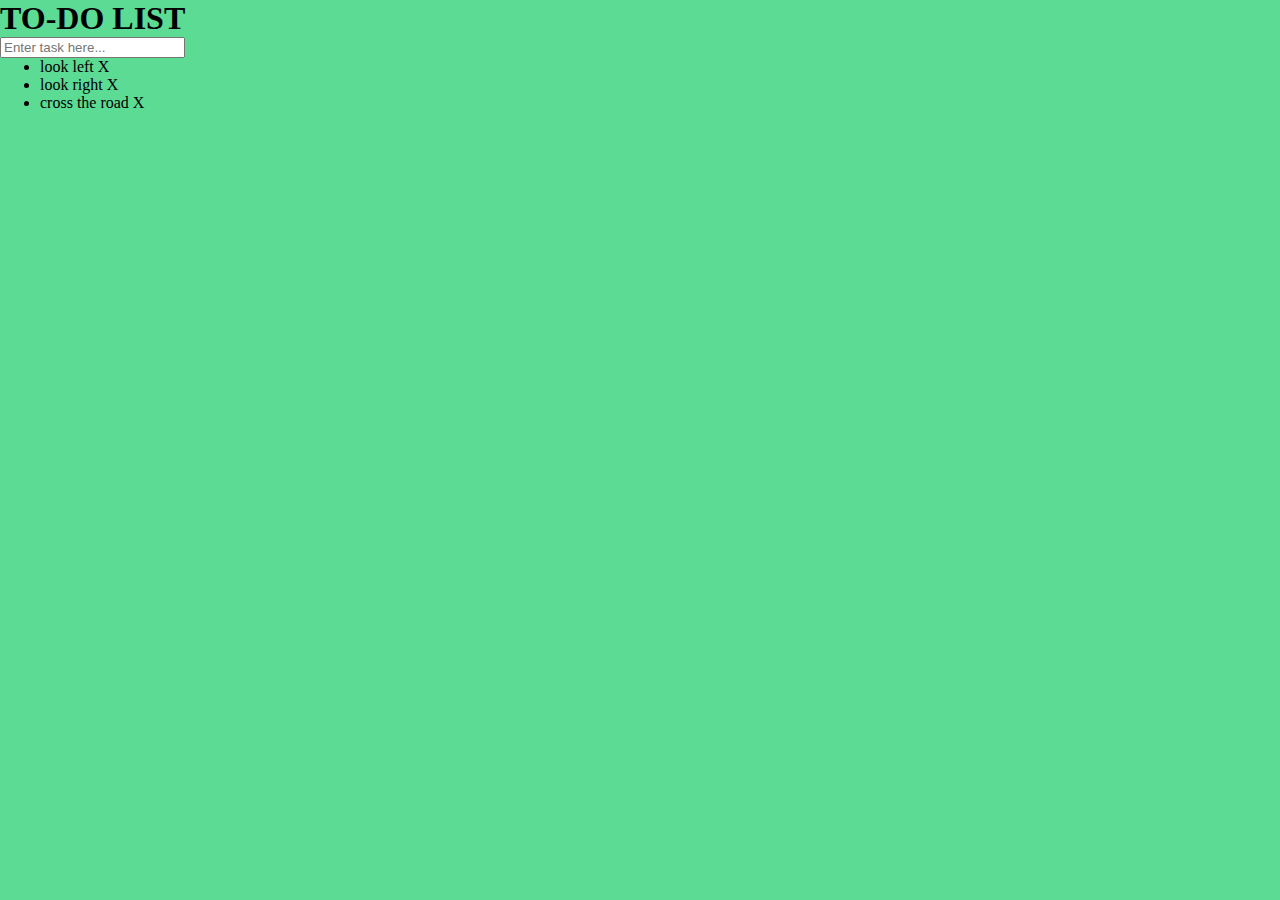
<file: index.html>
<!DOCTYPE html>
<html>
<head>

	<link rel="stylesheet" type="text/css" href="styletodo.css">

	<link href="https://fonts.googleapis.com/css?family=Lato" rel="stylesheet">

	<script type="text/javascript" src="jquery-3.3.1.slim.min.js"></script>
	
	<title></title>
</head>
<body>
	
	<div id="container">
		<h1>TO-DO LIST</h1>
		<input type="text" placeholder="Enter task here..." >

		<ul>
			<li>look left <span>X</span></li>
			<li>look right <span>X</span></li>
			<li>cross the road <span>X</span></li>
		</ul>
	</div>
<script type="text/javascript" src="todojava.js"></script>

</body>
</html>
</file>
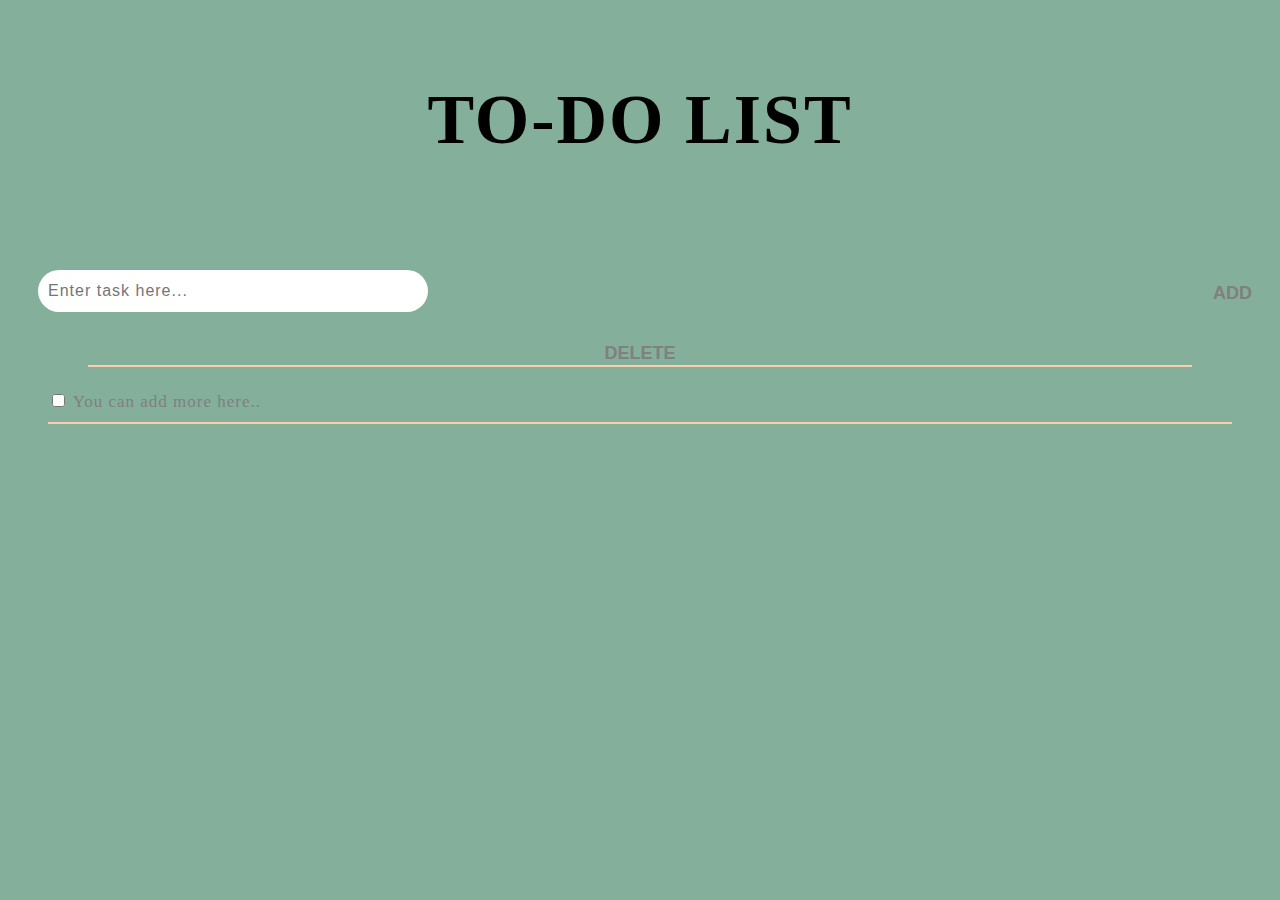
<file: anghtm.html>
<!DOCTYPE html>
<html lang="en" ng-app="ToDo">
<head>
	<meta charset="utf-8">
	<title>To-Do</title>
	<link rel="stylesheet" type="text/css" href="angcss.css">
</head>
<body>
	<div id="header"><h1>TO-DO LIST</h1></div>

<div ng-controller="todoController" id="container">
	<form name="frm" id="frm" ng-submit="addTodo()">
		<input id="task-inp" type="text" name="newTodo" ng-model="newTodo" placeholder="Enter task here..." required/>
		<span><button id="ad-btn" ng-disabled="frm.$invalid">ADD</button></span>
	</form>
	<div id="dlb"><button id="del-btn" ng-click="clearCompleted()">DELETE</button></div>

	<ul id="mylist">
		<li id="list" ng-repeat="todo in todos">
			<input id="check" type="checkbox" ng-model="todo.done"/>
			<span ng-class="{'done':todo.done}">{{ todo.title}}</span>
		</li>
	</ul>

</div>


   <script type="text/javascript" src="angular.min.js"></script>
  <script type="text/javascript" src="angjava.js"></script>
	

</body>
</html>
</file>
<file: styletodo.css>
*{
  box-sizing: border-box;
  margin: 0;
  
}

body{
  background-color: #5cdb95;

}

#header{
  color: #edf5e1;
  text-align: center;
  width: 100%;
  height: 100px;
    position: absolute;
    padding-top: 30px;
    font-family: 'Patua One', cursive;
    text-transform: uppercase;
    font-size: 50px;
    word-spacing: 5px;
    letter-spacing: 5px;
  
}

#add{

  background-color: none;
  float: left;
  padding-top: 40px;
  padding-bottom: 20px;
  width: 100%;
  padding-right: 25%;
  padding-left: 25%;
    position: relative;
    margin-top: 150px;
}

#inadd{
  background: #8ee4af;
    height: 50px;
  text-align: center;
  border-radius: 50px;
  /*padding-top: 15px;
  padding-bottom: 15px;*/
  position: relative;

}

#input{
  background: none;
  border-style: none;
  color: #379683;
  width: 70%;
  float: left;
  padding-left: 20px;
  padding-top: 15px;
  padding-right: 20px;
  padding-bottom: 15px;
  font-family: 'Roboto Mono', monospace;
  position: relative;
}

.adbtn{
  float: right;
    background: #379683;
  width: 30%;
  height: 100%;
    text-align: center;
    padding-top: 15px;
    color: white;
  border-bottom-right-radius: 50px;
  border-top-right-radius: 50px;
  font-family: 'Roboto Mono', monospace;
  font-weight: bold;
    text-transform: uppercase;
    transition: 0.3s;
    cursor: pointer;
    position: relative;
}

#myUL{
  position: absolute;
  margin-top: 300px;
  padding: 0;
  width: 100%;
  
  
}


#myUL li{
  cursor: pointer;
  position: relative;
  background: #eee;
  transition: 0.2s;

  padding: 12px 8px 12px 40px;
  font-family: 'Roboto Mono', monospace;
  font-size: 20px;


   -webkit-user-select: none;
    -moz-user-select: none;
    -ms-user-select: none;
    user-select: none;

}

 /*every odd no of same color*/

#myUL li: nth-child(odd){
  background: #edf5e1;
}



/*......hover......*/
.adbtn:hover{
  background-color: #05386b
}

#input:hover{
  font-weight: bold;

}

#myUL li: hover{
  background: #ddd;
}
</file>
<file: angcss.css>
.done{text-decoration: line-through;
			opacity: .5;}

body{
	background-color: #83af9b;
}

#header{
	margin: 80px auto;
	text-align: center;
	width: 100%;
	font-size: 35px;
	letter-spacing: 2px;


}
//..
#container{
	

	background: #fc9d9a;
width: 500px;
margin: 50px auto;
padding-bottom: 15px;
box-shadow: 10px 20px 20px #888888;
border-radius: 50px;

}

#frm{
	width:100%;
	box-sizing: border-box;
	padding: 30px;

}
#task-inp{
	width:370px;
	line-height: 40px;
	border-radius: 50px;
	font-size: 16px;
	letter-spacing: 1px;
	padding-right: 10px;
	padding-left: 10px;
	border: none;

}

#ad-btn{
	width:46px;
	float: right;
	height: 46px;
	background: none;
	border:none;
	color: gray;
	padding-left: 17px;
	font-size: 18px;
	font-weight: bold;

}

#del-btn{
	background: none;
	border: none;
	color:gray;
font-size: 18px;
font-weight: bold;


}

#dlb{
	margin-left: 80px;
	margin-right: 80px; 
	text-align: center;
	border-bottom: 2px solid #f9cdad;
}


#list{
	line-height: 40px;
	margin-right: 40px;
	/*background:  #c8c8a9;*/
	list-style: none;
	font-size: 17px;
    letter-spacing: 1px;
    color: gray;
    border-bottom: 2px solid #f9cdad;


}



#mylist{
	margin-top:15px;
}

#del-btn:hover, #ad-btn:hover,#check:hover{
	cursor: pointer;
	font-size: 19px;
}

#task-inp:hover{
	border: 1px solid #ccc;

}

#container:hover{
	border: 1px solid #fc9d9a ;
	
}

#header h1:hover{
	letter-spacing: 5px; 
}
</file>
